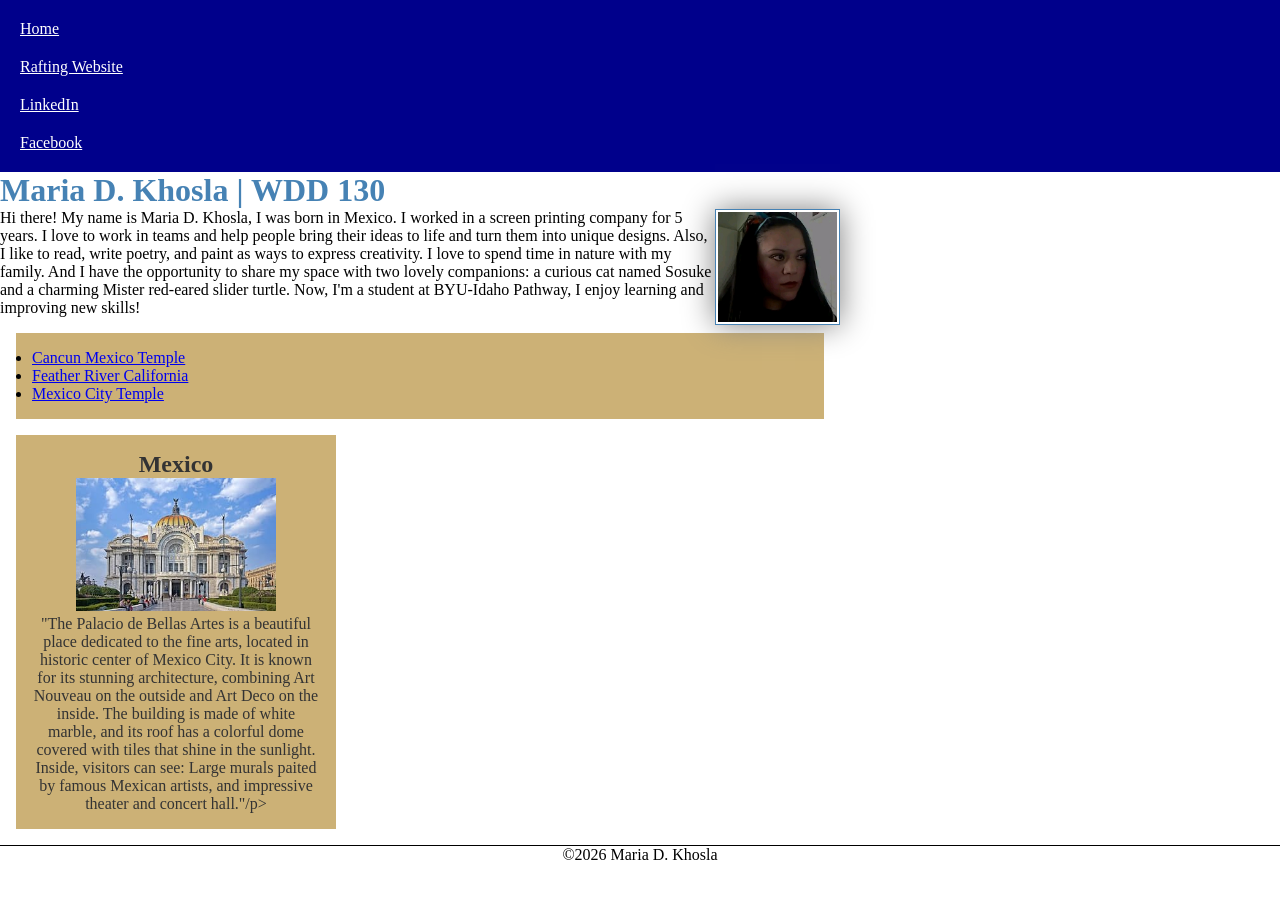
<file: index.html>
<!DOCTYPE html>
<html lang="en">

<head>
    <meta charset="UTF-8">
    <meta name="viewport" content="width=device-width, initial-scale=1.0">
    <title>Maria D. Khosla | WDD 130</title>
    <meta name="description" content="Maria D. Khosla's BYU-Idaho WDD 130 course home page">
    <meta name="author" content="Maria D. Khosla">
    <link rel="stylesheet" href="styles/styles.css">
</head>

<body>
    <header>
        <nav>
            <a href="#">Home</a>
            <a href="wwr/">Rafting Website</a>
            <a href="https://linkedin.com/in/doris-Khosla" target="_blank">LinkedIn</a>
            <a href="https://facebook.com" target="_blank">Facebook</a>
        </nav>
    </header>
    <div class="grid">
        <main>
            <h1>Maria D. Khosla | WDD 130</h1>
            <img src="week02/images/profiledk.jpg" alt="Maria D. Khosla profile picture"
              width="200">
            <p>Hi there! My name is Maria D. Khosla, I was born in Mexico. I worked in a screen
                printing
                company for 5 years. I love to work in teams and help people bring their
                ideas to life and turn them into unique designs. Also, I like to read, write poetry,
                and paint as ways to express creativity. I love to spend time in nature with my
                family.
                And I have the opportunity to share my space with two lovely companions:
                a curious cat named Sosuke and a charming Mister red-eared slider turtle. Now, I'm a
                student at BYU-Idaho Pathway,
                I enjoy learning and improving new skills!</p>
            <ul class="box">
                <li><a href="https://www.churchofjesuschrist.org/temples/details/cancun-mexico-temple?lang=eng"
                      target="_ blank">Cancun Mexico Temple</a></li>
                <li><a href="https://www.churchofjesuschrist.org/temples/details/feather-river-california-temple?lang=eng"
                      target="=_blank">Feather River California</a></li>
                <li><a href="https://www.churchofjesuschrist.org/temples/details/mexico-city-mexico-temple?lang=eng"
                      target="_blank">Mexico City Temple</a></li>
            </ul>
        </main>
        <aside class="box">
            <h2>Mexico</h2>
            <img src="images/bellasartes.jpg" alt=" Bellas Artes">
            <p>"The Palacio de Bellas Artes is a beautiful place dedicated to the fine arts, located
                in
                historic center of Mexico City. It is known for its stunning architecture, combining
                Art Nouveau on the outside and Art Deco on the inside. The building is made of white
                marble, and its
                roof has a colorful dome covered with tiles that shine in the sunlight. Inside,
                visitors
                can see: Large murals paited by famous Mexican artists, and impressive theater and
                concert hall."/p>
        </aside>
    </div>
    <footer>
        <p> &copy;2026 Maria D. Khosla</p>
    </footer>
</body>

</html>
</file>
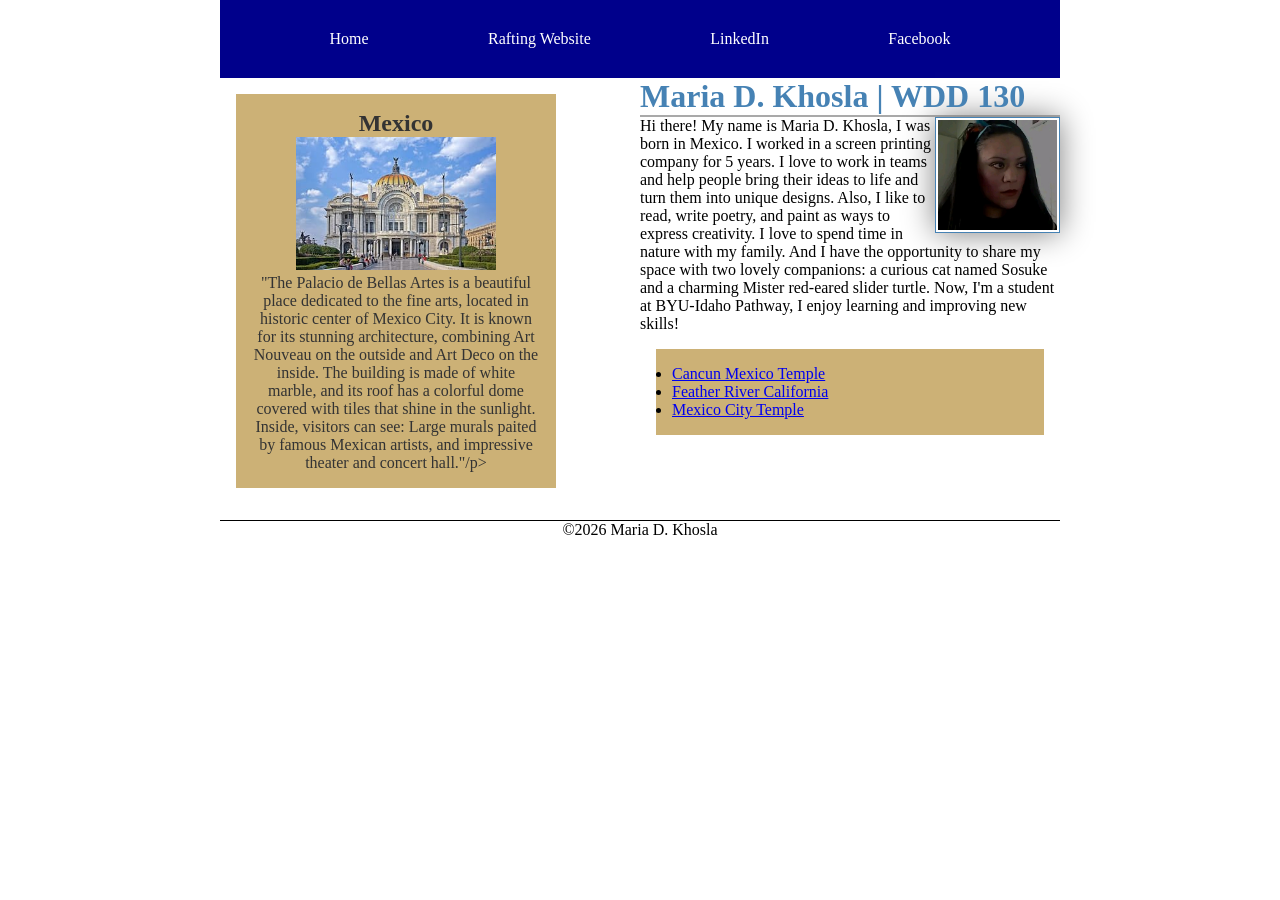
<file: week02/index.html>
<!DOCTYPE html>
<html lang="en">

<head>
    <meta charset="UTF-8">
    <meta name="viewport" content="width=device-width,initial-scale=1.0">
    <title>Maria D. Khosla | WDD 130</title>
    <meta name="description" content="Maria D. Khosla's BYU-Idaho WDD 130 course home page">
    <meta name="author" content="Maria D. Khosla">
    <link rel="stylesheet" href="styles/styles.css">
</head>

<body>
    <header>
        <nav>
            <a href="#">Home</a>
            <a href="wwr/">Rafting Website</a>
            <a href="https://linkedin.com/in/doris-Khosla" target="_blank">LinkedIn</a>
            <a href="https://facebook.com" target="_blank">Facebook</a>
        </nav>
    </header>
    <div class="grid">
        <main>
            <h1>Maria D. Khosla | WDD 130</h1>
            <img src="images/profiledk.jpg" alt="Maria D. Khosla profile picture" width="200">
            <p>Hi there! My name is Maria D. Khosla, I was born in Mexico. I worked in a screen
                printing
                company for 5 years. I love to work in teams and help people bring their
                ideas to life and turn them into unique designs. Also, I like to read, write poetry,
                and paint as ways to express creativity. I love to spend time in nature with my
                family.
                And I have the opportunity to share my space with two lovely companions:
                a curious cat named Sosuke and a charming Mister red-eared slider turtle. Now, I'm a
                student at BYU-Idaho Pathway,
                I enjoy learning and improving new skills!</p>
            <ul class="box">
                <li><a href="https://www.churchofjesuschrist.org/temples/details/cancun-mexico-temple?lang=eng"
                      target="_ blank">Cancun Mexico Temple</a></li>
                <li><a href="https://www.churchofjesuschrist.org/temples/details/feather-river-california-temple?lang=eng"
                      target="=_blank">Feather River California</a></li>
                <li><a href="https://www.churchofjesuschrist.org/temples/details/mexico-city-mexico-temple?lang=eng"
                      target="_blank">Mexico City Temple</a></li>
            </ul>
        </main>
        <aside class="box">
            <h2>Mexico</h2>
            <img src="images/bellasartes.jpg" alt=" Bellas Artes">
            <p>"The Palacio de Bellas Artes is a beautiful place dedicated to the fine arts, located
                in
                historic center of Mexico City. It is known for its stunning architecture, combining
                Art Nouveau on the outside and Art Deco on the inside. The building is made of white
                marble, and its
                roof has a colorful dome covered with tiles that shine in the sunlight. Inside,
                visitors
                can see: Large murals paited by famous Mexican artists, and impressive theater and
                concert hall."/p>
        </aside>
    </div>
    <footer>
        <p> &copy;2026 Maria D. Khosla</p>
    </footer>
</body>

</html>
</file>
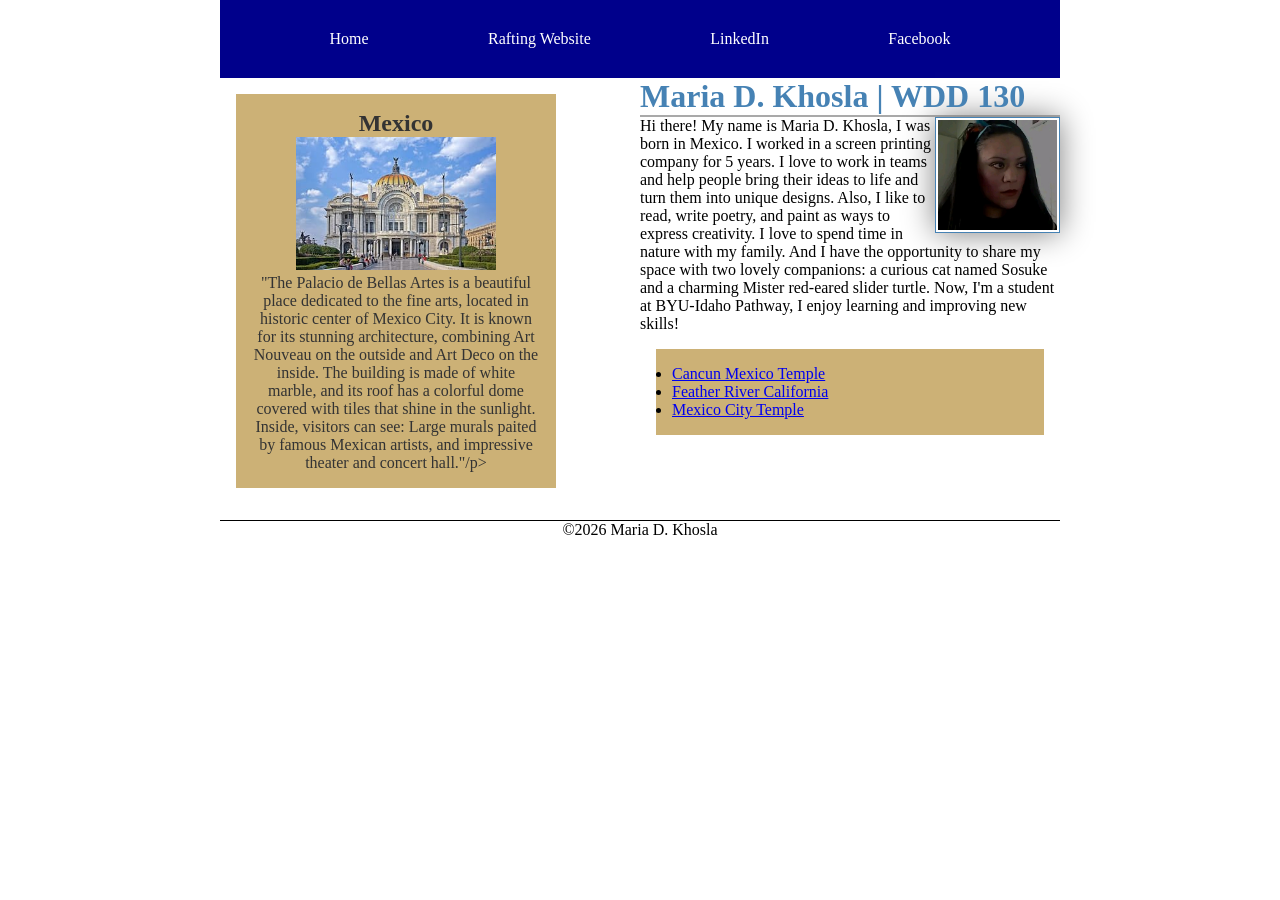
<file: week04/index.html>
<!DOCTYPE html>
<html lang="en">

<head>
    <meta charset="UTF-8">
    <meta name="viewport" content="width=device-width,initial-scale=1.0">
    <title>Maria D. Khosla | WDD 130</title>
    <meta name="description" content="Maria D. Khosla's BYU-Idaho WDD 130 course home page">
    <meta name="author" content="Maria D. Khosla">
    <link rel="stylesheet" href="styles/styles.css">
</head>

<body>
    <header>
        <nav>
            <a href="#">Home</a>
            <a href="wwr/">Rafting Website</a>
            <a href="https://linkedin.com/in/doris-Khosla" target="_blank">LinkedIn</a>
            <a href="https://facebook.com" target="_blank">Facebook</a>
        </nav>
    </header>
    <div class="grid">
        <main>
            <h1>Maria D. Khosla | WDD 130</h1>
            <img src="images/profile.jpg" alt="Maria D. Khosla profile picture" width="200">
            <p>Hi there! My name is Maria D. Khosla, I was born in Mexico. I worked in a screen
                printing
                company for 5 years. I love to work in teams and help people bring their
                ideas to life and turn them into unique designs. Also, I like to read, write poetry,
                and paint as ways to express creativity. I love to spend time in nature with my
                family.
                And I have the opportunity to share my space with two lovely companions:
                a curious cat named Sosuke and a charming Mister red-eared slider turtle. Now, I'm a
                student at BYU-Idaho Pathway,
                I enjoy learning and improving new skills!</p>
            <ul class="box">
                <li><a href="https://www.churchofjesuschrist.org/temples/details/cancun-mexico-temple?lang=eng"
                      target="_ blank">Cancun Mexico Temple</a></li>
                <li><a href="https://www.churchofjesuschrist.org/temples/details/feather-river-california-temple?lang=eng"
                      target="=_blank">Feather River California</a></li>
                <li><a href="https://www.churchofjesuschrist.org/temples/details/mexico-city-mexico-temple?lang=eng"
                      target="_blank">Mexico City Temple</a></li>
            </ul>
        </main>
        <aside class="box">
            <h2>Mexico</h2>
            <img src="images/bellasartes.jpg" alt=" Bellas Artes">
            <p>"The Palacio de Bellas Artes is a beautiful place dedicated to the fine arts, located
                in
                historic center of Mexico City. It is known for its stunning architecture, combining
                Art Nouveau on the outside and Art Deco on the inside. The building is made of white
                marble, and its
                roof has a colorful dome covered with tiles that shine in the sunlight. Inside,
                visitors
                can see: Large murals paited by famous Mexican artists, and impressive theater and
                concert hall."/p>
        </aside>
    </div>
    <footer>
        <p> &copy;2026 Maria D. Khosla</p>
    </footer>
</body>

</html>
</file>
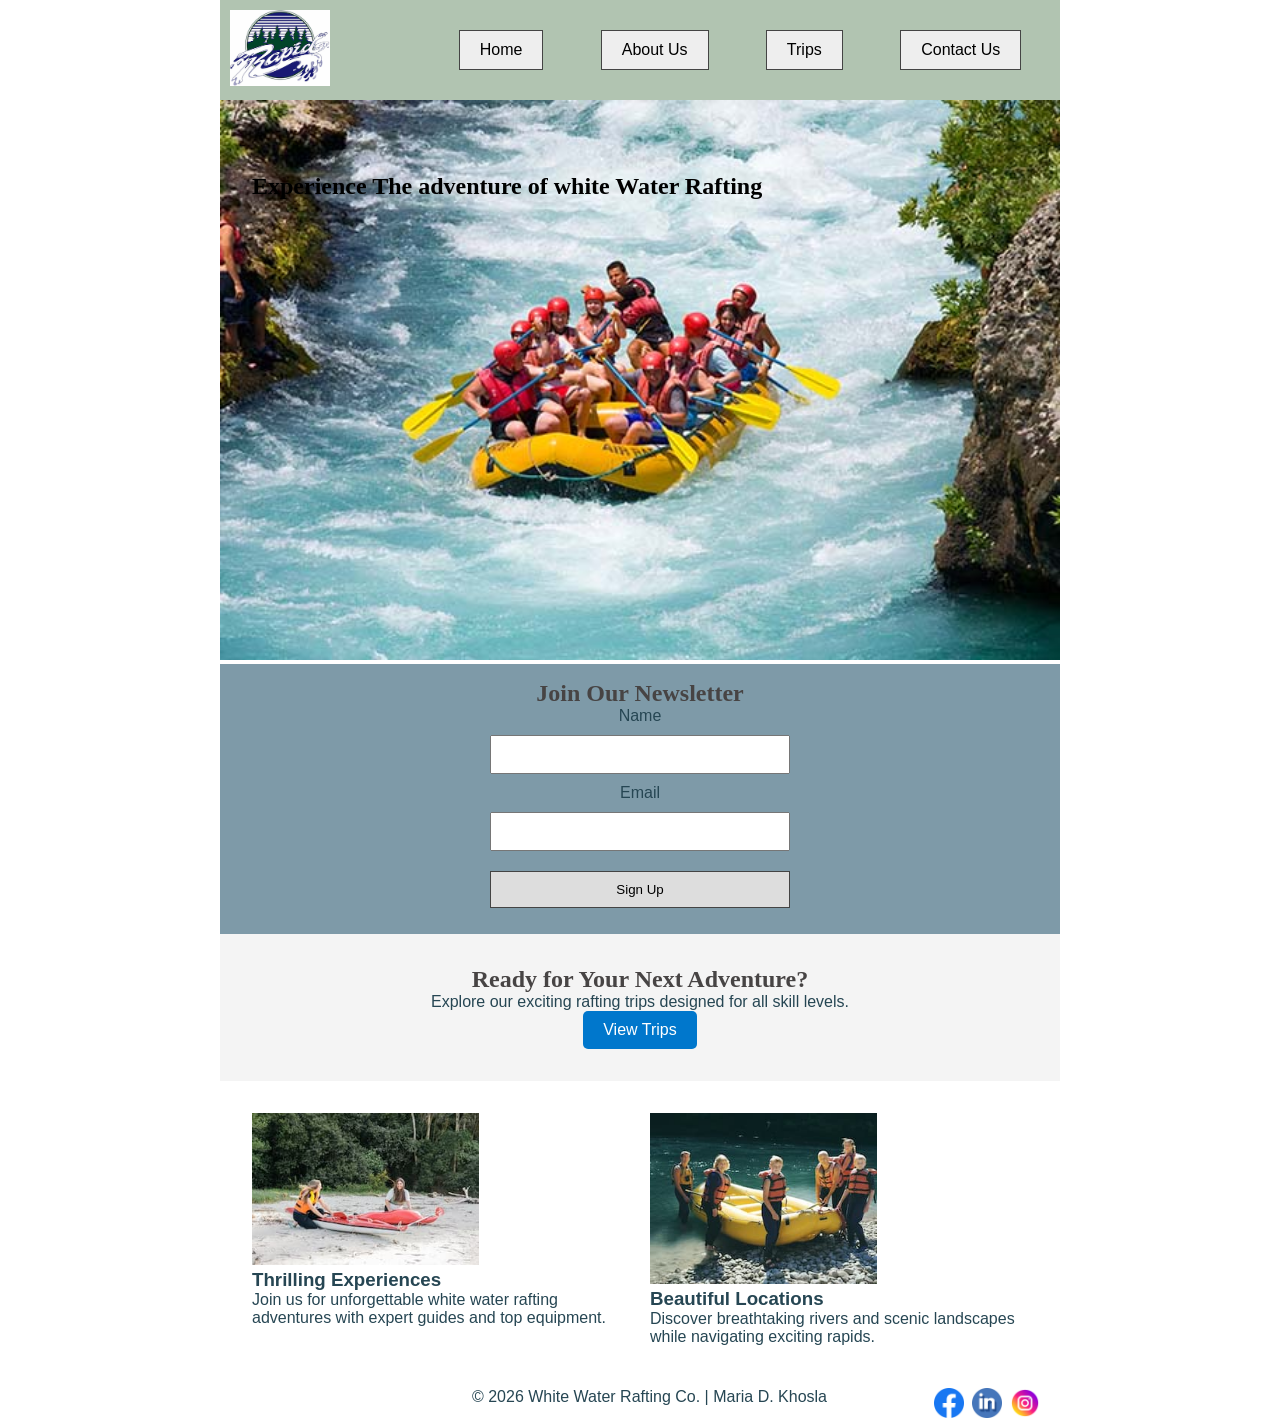
<file: wwr/index.html>
<!DOCTYPE html>
<html lang="en">

<head>
    <meta charset="UTF-8">
    <meta name="description" content="Contact us for reservations, questions, or feedback">
    <meta name="author" content="Maria D. Khosla">
    <meta name="viewport" content="width=device-width, initial-scale=1.0">
    <title>Home| White Water Rafting</title>

    <link rel="stylesheet" href="styles/rafting.css">
</head>

<body>

    <!--HEADER-->

    <header class="site-header">
        <div class="logo">
            <img src="images/rapidslogo.jpg" alt="Rafting Company Logo" class="Logo">
        </div>
        <nav class="site nav">
            <a href="index.html">Home</a>
            <a href="about.html">About Us</a>
            <a href="trips.html">Trips</a>
            <a href="contact.html">Contact Us</a>

        </nav>
    </header>
    <main>
        <section class="hero">
            <img src="images/raftingcenter.jpg" alt="Rafting Adventure">
            <h1>Experience The adventure of white Water Rafting</h1>
        </section>

        <section class="newsletter">
            <h2>Join Our Newsletter</h2>
            <form>
                <label for="name">Name</label>
                <input type="text" id="name" name="name" required>

                <label for="email">Email</label>
                <input type="email" id="email" name="email" required>
                <button type="submit">Sign Up</button>
            </form>
        </section>
        <section class="cta">
            <h2>Ready for Your Next Adventure?</h2>
            <p>Explore our exciting rafting trips designed for all skill levels.</p>
            <a href="trips.html" class="btn">View Trips</a>
        </section>

        <!-- GRID CONTENT -->
        <section class="grid-content">
            <div class="grid-item">
                <img src="images/purpose3.jpg" alt="Rafting Fun">
                <h3>Thrilling Experiences</h3>
                <p>Join us for unforgettable white water rafting adventures with expert guides and
                    top
                    equipment.</p>
            </div>

            <div class="grid-item">
                <img src="images/purpose2.jpg" alt="Nature Scenery">
                <h3>Beautiful Locations</h3>
                <p>Discover breathtaking rivers and scenic landscapes while navigating exciting
                    rapids.</p>
            </div>
        </section>


    </main>
    <footer>
        <p>&copy; 2026 White Water Rafting Co. | Maria D. Khosla</p>


        <nav class=" socialmedia">
            <a href="https://facebook.com">
                <img src="images/facebook.png" width="50" height="50" alt="Facebook Icon">
            </a>
            <a href="https://linkedin.com">
                <img src="images/linkedin.png" width="50" height="50" alt="Linkedin Icon">
            </a>
            <a href="https://instagram.com">
                <img src="images/instagram.png" width="50" height="50" alt="Instagram Icon">
            </a>
        </nav>
    </footer>
</body>
</file>
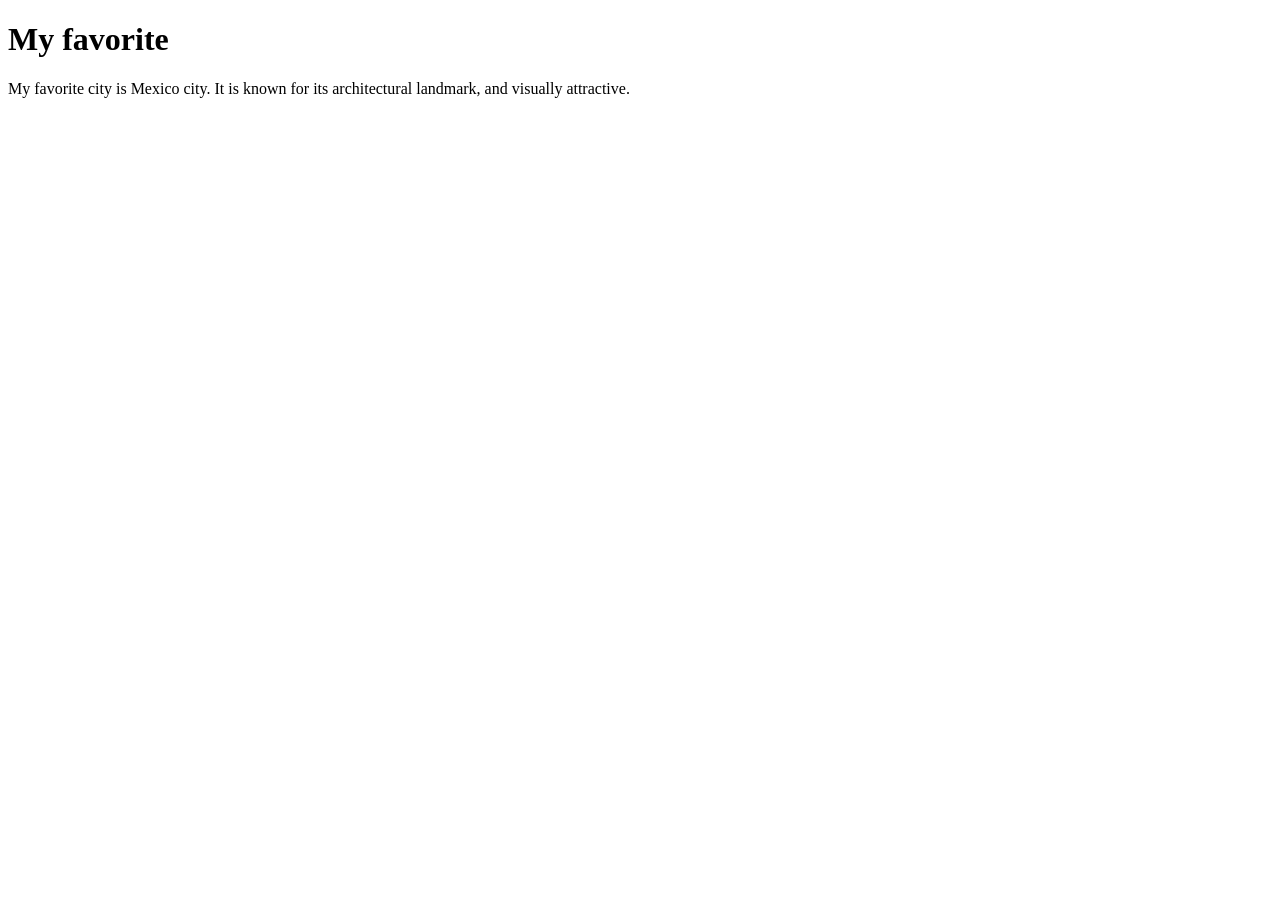
<file: week01/favorite-city.html>
<!DOCTYPE html>
<html lang="en">

<head>
    <meta charset="UTF-8">
    <meta name="viewport" content="width=device-width, initial-scale=1.0">
    <title>favorite city - Doris Khosla</title>
</head>

<body>
    <h1>My favorite</h1>
    <p>My favorite city is Mexico city. It is known for its architectural landmark, and visually
        attractive.</p>
    <ing <img src=images/"https://en.wikipedia.org/wiki/San_Miguel_de_Allende" alt="Mexico city.">
</body>

</html>
</file>
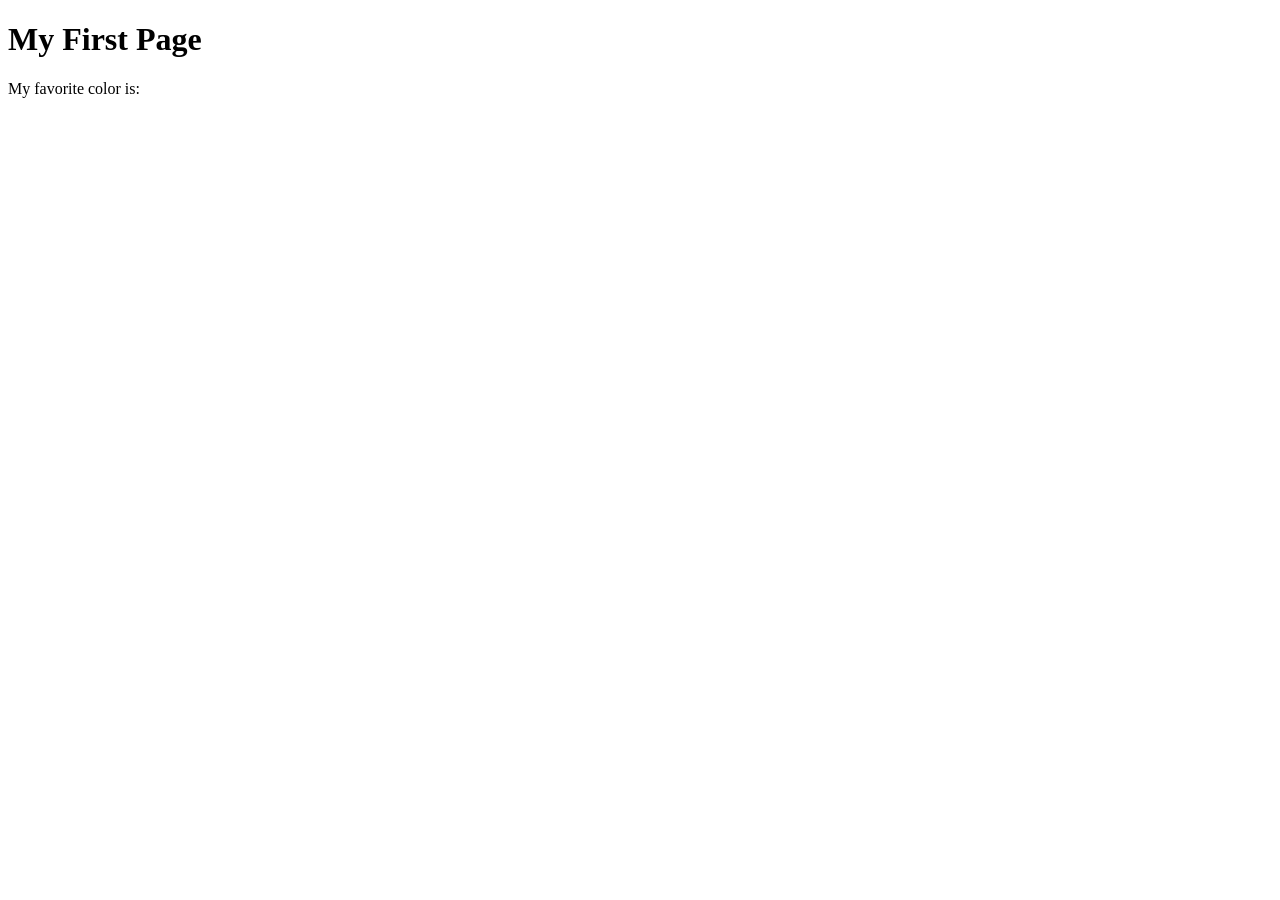
<file: week01/first-page.html>
<!DOCTYPE html>
<html lang="en">
<head>
    <meta charset="UTF-8">
    <meta name="viewport" content="width=device-width, initial-scale=1.0">
    <title>My First Page</title>
</head>
<body>
    <h1>My First Page</h1>
    <p>My favorite color is: </p>
</body>
</html>
</file>
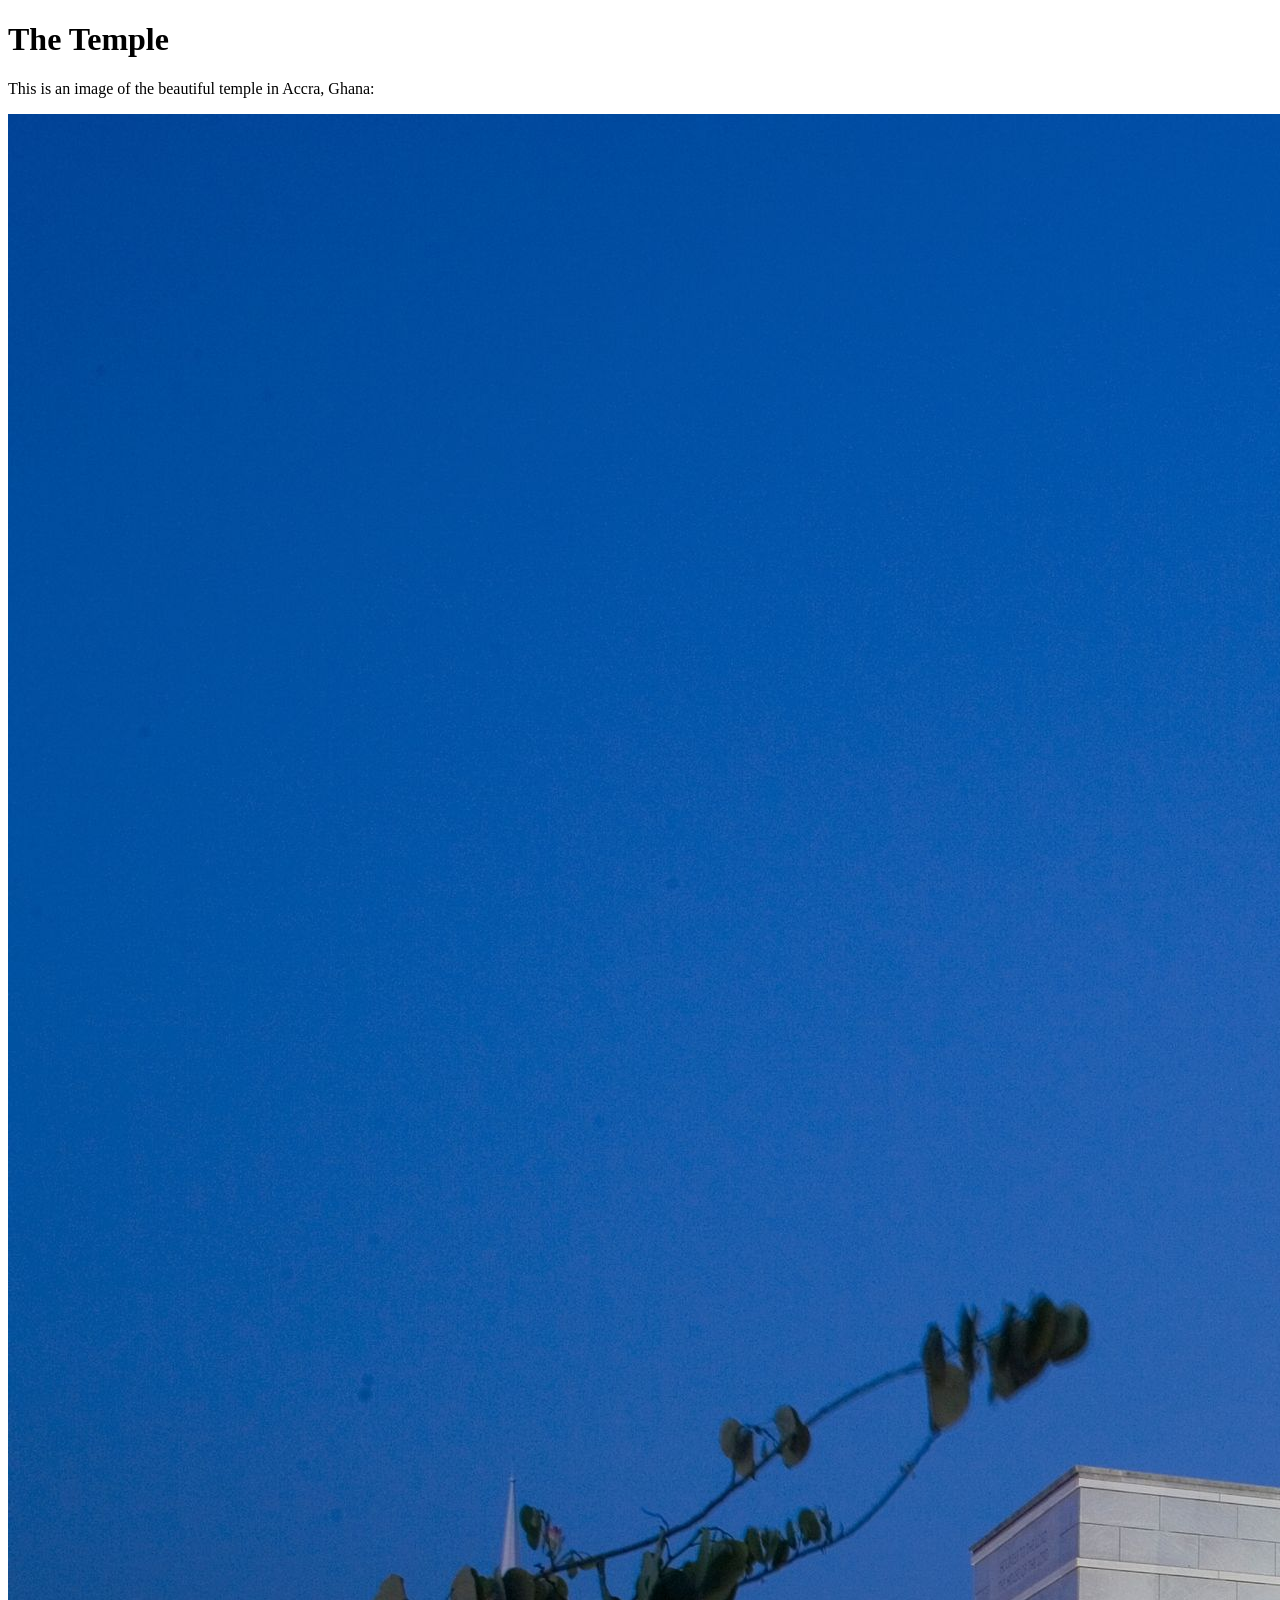
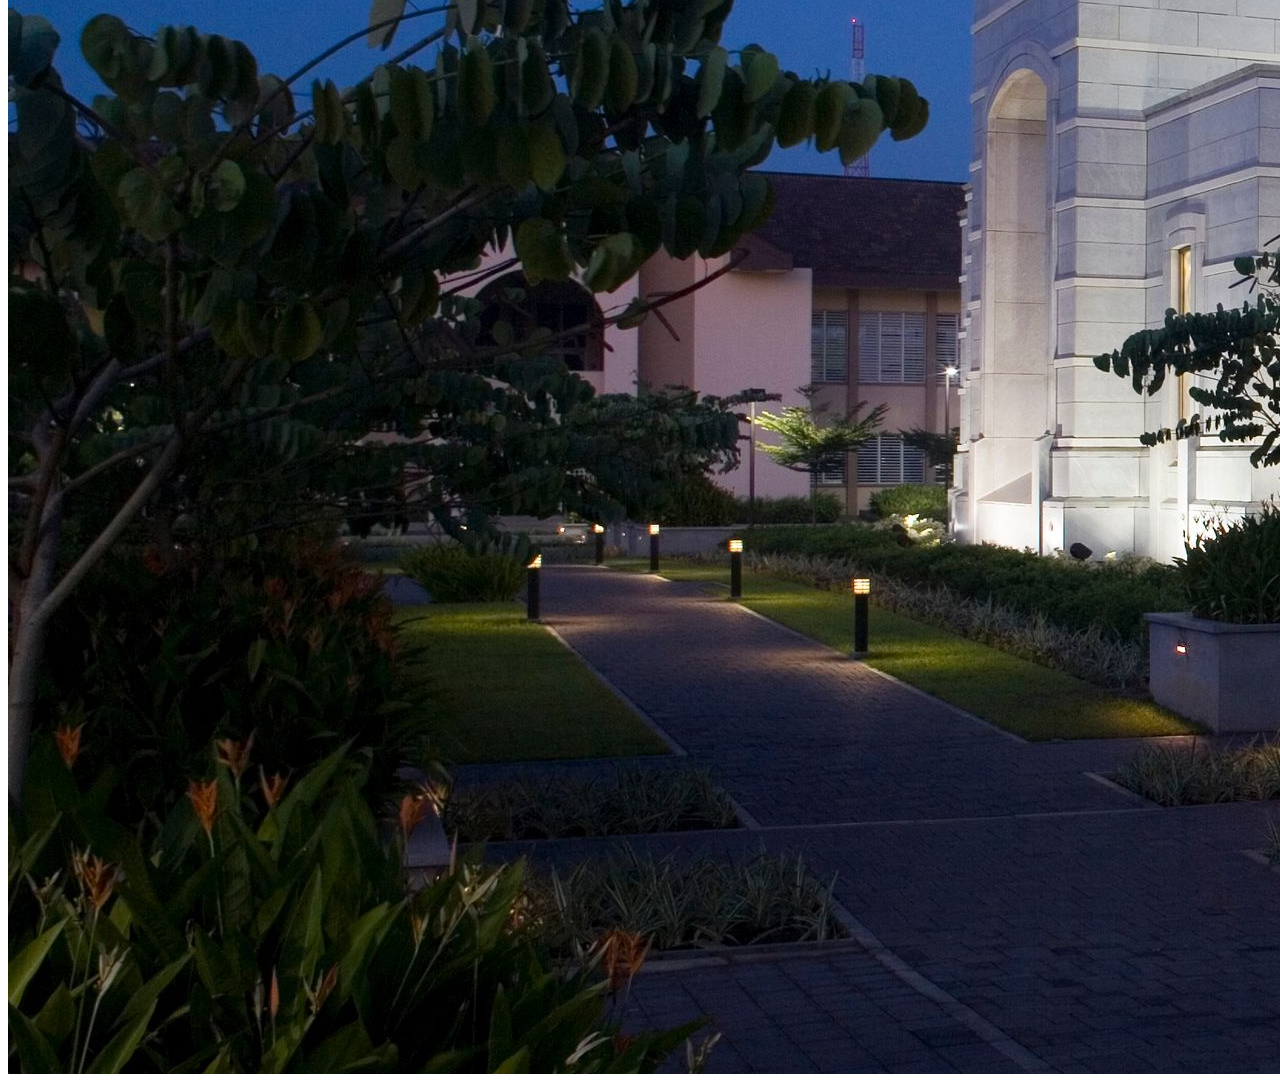
<file: week01/images.html>
<!DOCTYPE html>
<html lang="en">
<head>
    <meta charset="UTF-8">
    <meta name="viewport" content="width=device-width, initial-scale=1.0">
    <title>Temple Image</title>
</head>
<body>
    <h1>The Temple</h1>
    <p>This is an image of the beautiful temple in Accra, Ghana:</p>
    <img src="images/temple-large.jpeg" alt="The Accra Ghana Temple">
    
</body>
</html>
</file>
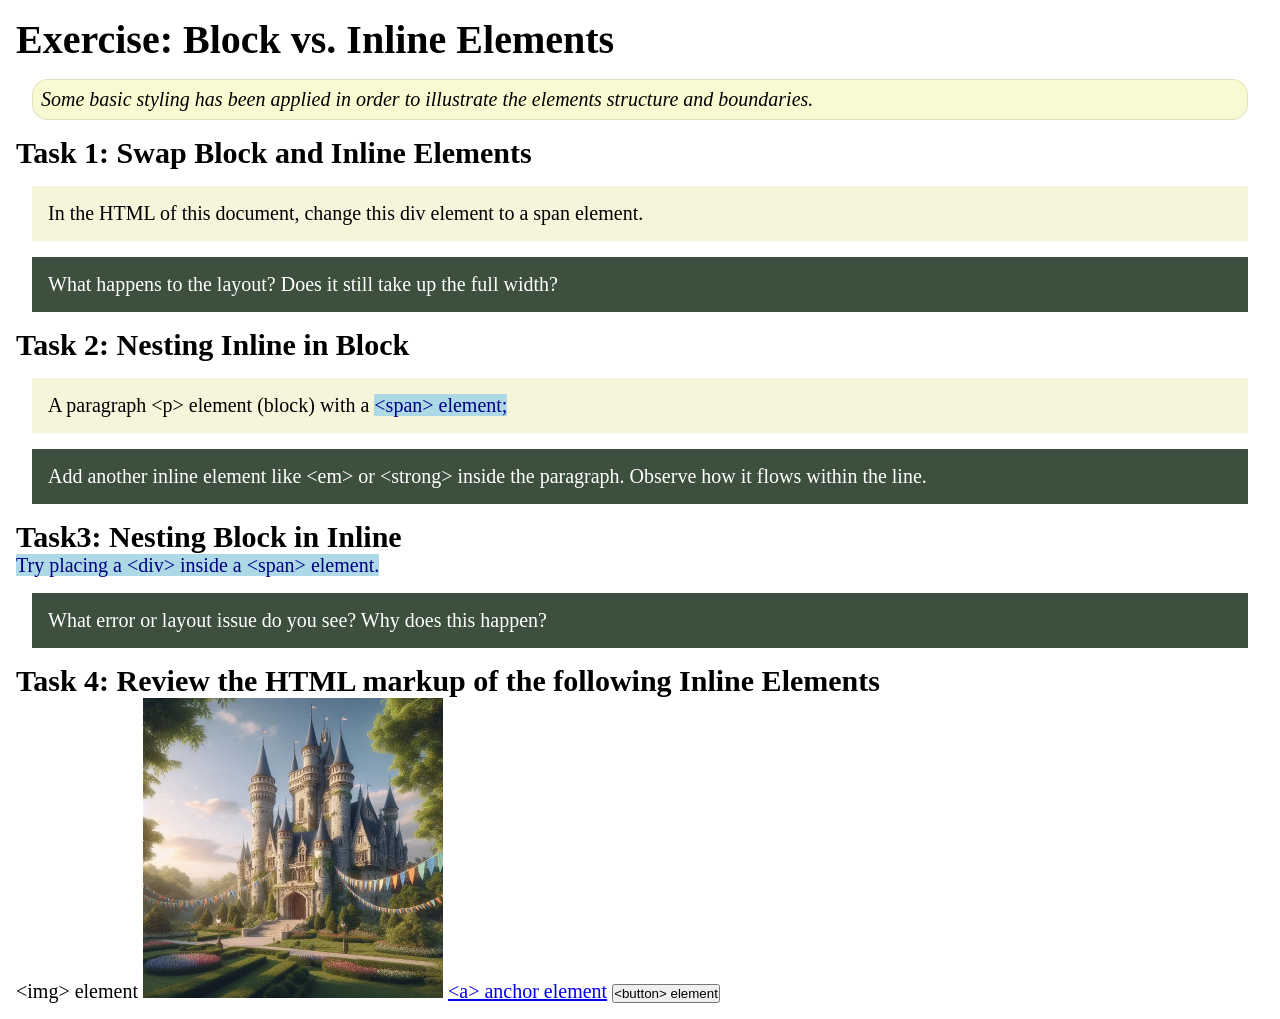
<file: week02/block-vs-inline.html>
<!DOCTYPE html>
<html lang="en">

<head>
    <meta charset="UTF-8">
    <meta name="viewport" content="width=device-width, initial-scale=1.0">
    <title>Exercise: Block vs. Inline Elements</title>
    <link rel="stylesheet" href="styles/block-vs-inline.css">
</head>

<body>
    <main>
        <h1>Exercise: Block vs. Inline Elements</h1>
        <p class="note">Some basic styling has been applied in order to illustrate the elements structure and
            boundaries.</p>

        <h2>Task 1: Swap Block and Inline Elements</h2>
        <div>In the HTML of this document, change this div element to a span element.</div>

        <p class="question">What happens to the layout? Does it still take up the full width?</p>

        <h2>Task 2: Nesting Inline in Block</h2>
        <p>A paragraph &lt;p&gt; element (block) with a <span>&lt;span&gt; element;</span></p>
        <p class="question">Add another inline element like &lt;em&gt; or &lt;strong&gt; inside the paragraph. Observe
            how it flows within the line.</p>

        <h2>Task3: Nesting Block in Inline</h2>
        <span>Try placing a &lt;div&gt; inside a &lt;span&gt; element.</span>
            <p class="question">What error or layout issue do you see? Why does this happen?</p>


            <h2>Task 4: Review the HTML markup of the following Inline Elements</h2>
        &lt;img&gt; element
        <img src="images/castle.webp" alt="placeholder image (images are inline)" width="300" height="300">
        <a href="https://churchofjesuschrist.org">&lt;a&gt; anchor element</a>
        <button type="button">&lt;button&gt; element</button>
    </main>
</body>

</html>
</file>
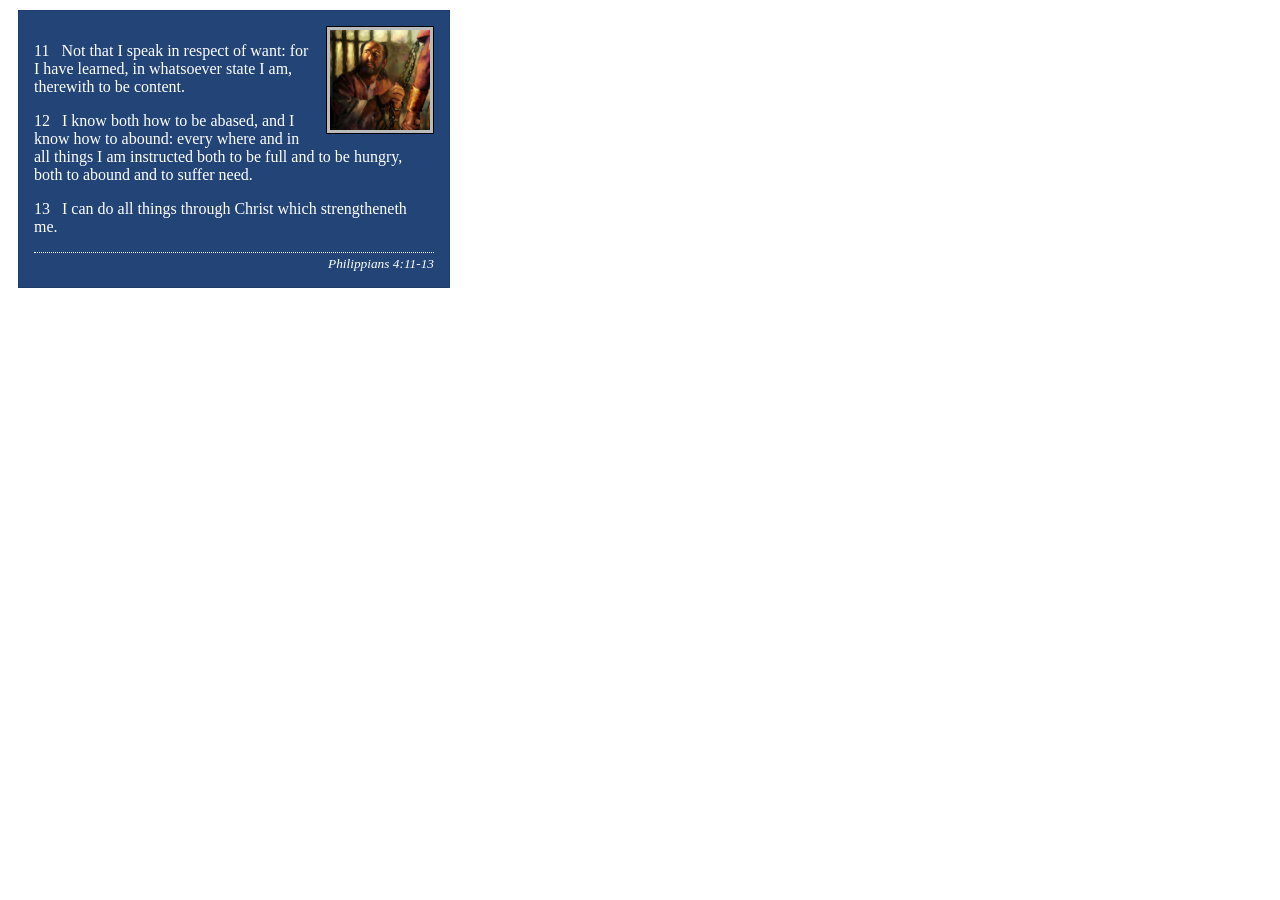
<file: week02/box-model-solution.html>
<!DOCTYPE html>
<html lang="en">
<head>
    <meta charset="UTF-8">
    <meta name="viewport" content="width=device-width, initial-scale=1.0">
    <title>Box Model Activity</title>
    <link rel="stylesheet" href="styles/box-model-solution.css">
</head>
<body>
    <main>
        <div class="callout">
            <img src="images/apostle-paul-imprisoned.webp" alt="Paul the Apostle - Imprisoned in Rome" width="200" height="200">
            <blockquote>
                <p>11 &nbsp; Not that I speak in respect of want: for I have learned, in whatsoever state I am, therewith to be content.</p>
                <p>12 &nbsp; I know both how to be abased, and I know how to abound: every where and in all things I am instructed both to be full and to be hungry, both to abound and to suffer need.</p>
                <p>13 &nbsp; I can do all things through Christ which strengtheneth me.</p>
            </blockquote>
            <cite>Philippians 4:11-13</cite>
        </div>
    </main>
</body>
</html>
</file>
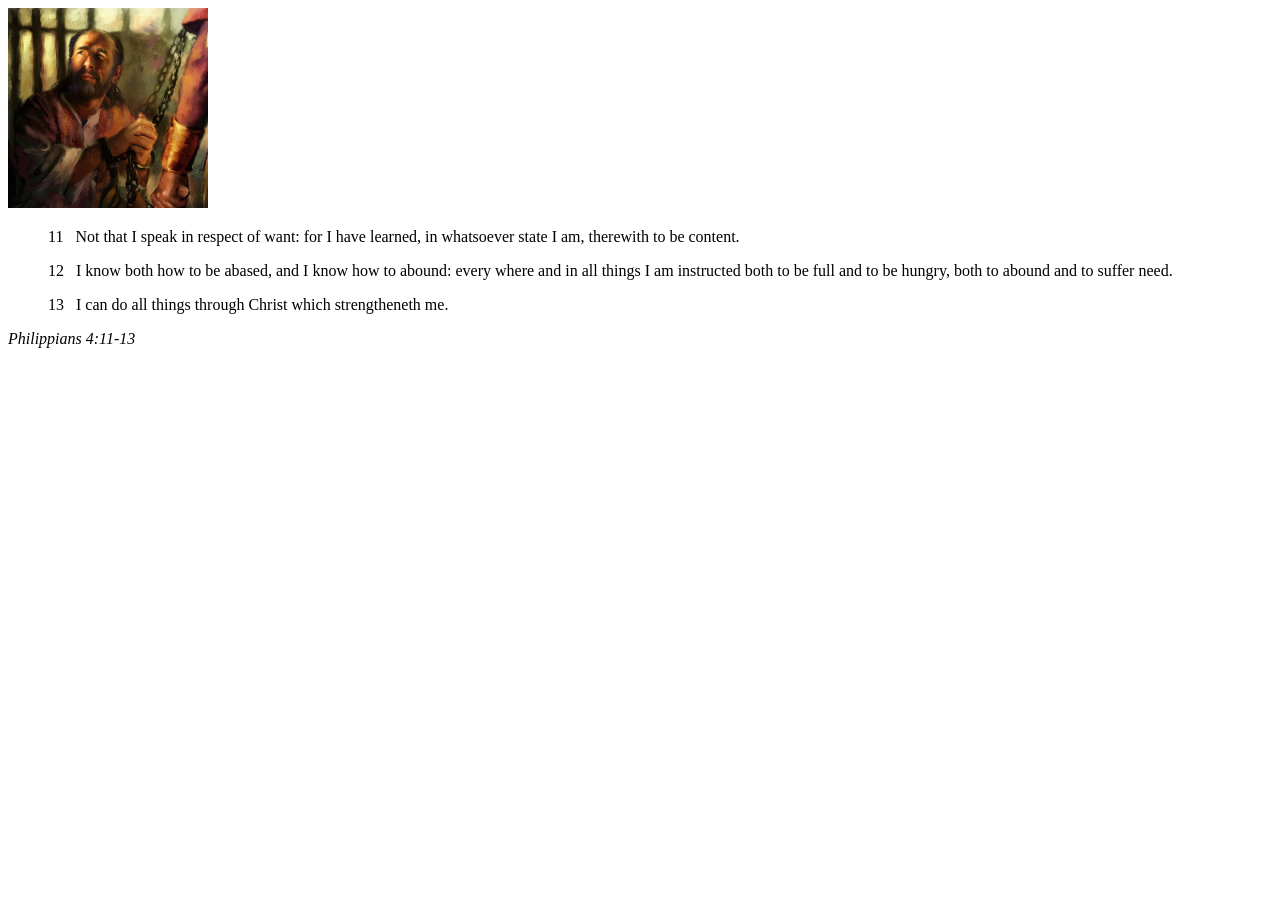
<file: week02/box-model.html>
<!DOCTYPE html>
<html lang="en">
<head>
    <meta charset="UTF-8">
    <meta name="viewport" content="width=device-width, initial-scale=1.0">
    <title>Box Model Activity</title>
</head>
<body>
    <main>
        <div class="callout">
            <img src="images/apostle-paul-imprisoned.webp" alt="Paul the Apostle - Imprisoned in Rome" width="200" height="200">
            <blockquote>
                <p>11 &nbsp; Not that I speak in respect of want: for I have learned, in whatsoever state I am, therewith to be content.</p>
                <p>12 &nbsp; I know both how to be abased, and I know how to abound: every where and in all things I am instructed both to be full and to be hungry, both to abound and to suffer need.</p>
                <p>13 &nbsp; I can do all things through Christ which strengtheneth me.</p>
            </blockquote>
            <cite>Philippians 4:11-13</cite>
        </div>
    </main>
</body>
</html>
</file>
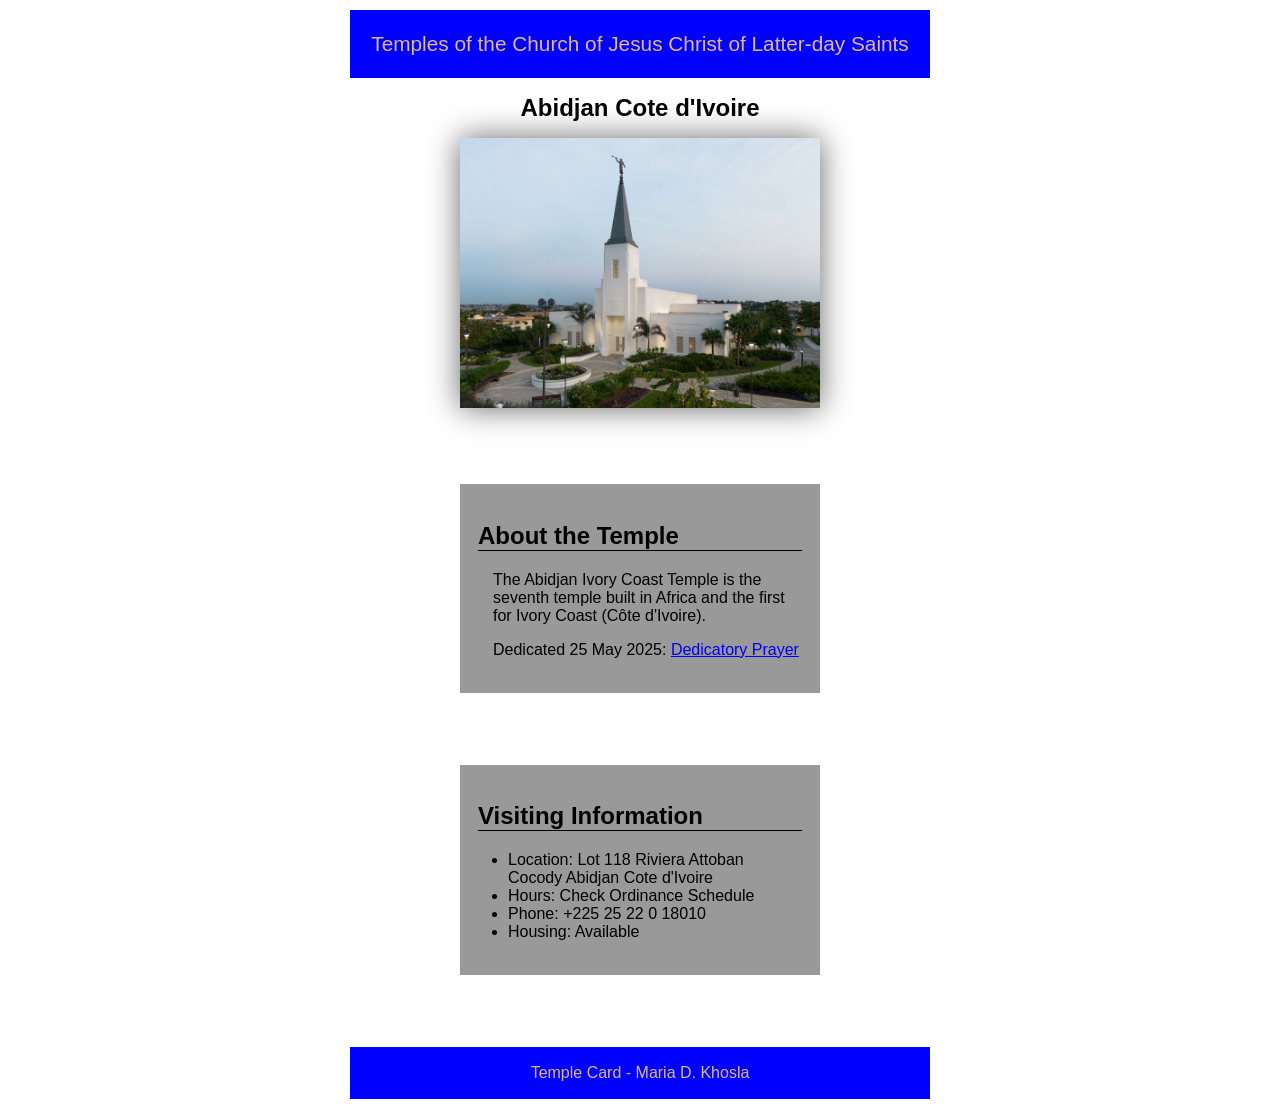
<file: week02/temple.html>
<!DOCTYPE html>
<html lang="en">

<head>
    <meta charset="UTF-8">
    <meta name="viewport" content="width=device-width, initial-scale=1.0">
    <title>Temple Card - Abidjan Cote d'Ivoire</title>
    <link rel="stylesheet" href="styles/temple.css">
</head>

<body>
    <header>
        <p>Temples of the Church of Jesus Christ of Latter-day Saints</p>
    </header>
    <main>
        <h1>Abidjan Cote d'Ivoire</h1>
        <picture>
            <img src="images/abidjan-ivory-coast.jpeg" alt="Abidjan Cote d'Ivoire Temple">
        </picture>
        <section>
            <h2>About the Temple</h2>
            <p>The Abidjan Ivory Coast Temple is the seventh temple built in Africa and the first
                for Ivory Coast (Côte
                d'Ivoire).</p>
            <p>Dedicated 25 May 2025: <a
                  href="https://www.churchofjesuschrist.org/temples/dedicatory-prayer/abidjan-ivory-coast-temple/2025-05-25?lang=eng"
                  target="_blank" rel="noopener noreferrer">Dedicatory Prayer</a></p>
        </section>
        <section>
            <h2>Visiting Information</h2>
            <ul>
                <li>Location: Lot 118 Riviera Attoban Cocody Abidjan Cote d'Ivoire</li>
                <li>Hours: Check Ordinance Schedule</li>
                <li>Phone: +225 25 22 0 18010</li>
                <li>Housing: Available</li>
            </ul>
        </section>
    </main>
    <footer>
        <p>Temple Card - Maria D. Khosla</p>
    </footer>
</body>

</html>
</file>
<file: styles/styles.css>
* {
    margin: 0;
    padding: 0;
    box-sizing: border-box;
}

nav {
    background-color: darkblue;
    padding: 10px;
}

nav a {
    color: white;
    padding: 20px;
}

nav a {
    color: white;
    padding: 10px;
    display: block;

}

h1 {
    color: steelblue;
}

main {
    max-width: 840px;
}

main img {
    width: 125px;
    height: auto;
    border: 1px solid steelblue;
    padding: 2px;
    box-shadow: 0 0 30px gray;
    float: right;

}

p {
    padding: 0;
}

aside {
    width: 20em;
    margin: 1em;
    border: 1px solid rgba(0, 0, 0, 0, .2);
    /*why use rgba instead of hex here? */
    padding: 1em;
    background-color: #eee;
    color: #333;
    text-align: center;
    position: relative;
}

aside img {
    width: 200px;
    height: auto;

}

footer {
    margin-top: 1em;
    border-top: 1px solid #000;
    text-align: center;

}

/* Class Selectors */
.box {
    margin: 1rem;
    padding: 1rem;
    background-color: #ccb176;

}
</file>
<file: week02/styles/styles.css>
* {
    margin: 0;
    padding: 0;
    box-sizing: border-box;
}

:root {
    --heading-background-color: darkblue;
    --heading-textcolor: #fff;
    --heading-font: Lato, arial, sans, -serif;
    --padding: 1rem;
    --border: 1px solid rgb(0 0 0 /0.1);
}

header,
.grid,
footer {
    max-width: 840px;
    margin: 0 auto;
}

nav {
    background-color: darkblue;
    padding: 10px;
    display: flex;
    justify-content: space-evenly;
    align-items: center;
}

nav a {
    color: white;
    display: block;
    padding: 20px;
    text-decoration: none;
    font-family: Georgia, 'Times New Roman', Times, serif;

}

h1 {
    color: steelblue;
    border-bottom: 2px solid darkgray;
}

main {
    max-width: 840px;
    grid-column: 2/3;

}

main img {
    width: 125px;
    height: auto;
    border: 1px solid steelblue;
    padding: 2px;
    box-shadow: 0 0 30px gray;
    float: right;

}

p {
    padding: 0;
}

aside {
    width: 20em;
    margin: 1em;
    border: 1px solid rgba(0, 0, 0, 0, .2);
    /*why use rgba instead of hex here? */
    padding: 1em;
    background-color: #eee;
    color: #333;
    grid-column: 1/2;
    grid-row: 1/2;
    text-align: center;
    position: relative;
}

aside img {
    width: 200px;
    height: auto;

}

footer {
    margin-top: 1em;
    border-top: 1px solid #000;
    text-align: center;

}

/* Class Selectors */
.box {
    margin: 1rem;
    padding: 1rem;
    background-color: #ccb176;

}

.grid {
    display: grid;
    grid-template-columns: 1fr 1fr;

}
</file>
<file: week04/styles/styles.css>
* {
    margin: 0;
    padding: 0;
    box-sizing: border-box;

}

:root {
    --heading-background-color: darkblue;
    --heading-text-color: #fff;
    --heading-font: Lato, arial, sans-serif;
    --padding: 1rem;
    --border: 1px solid rgb(0 0 0/0.1);

}

header,
.grid,
footer {
    max-width: 840px;
    margin: 0 auto;
}

nav {
    background-color: darkblue;
    padding: 10px;
    display: flex;
    justify-content: space-evenly;
    align-items: center;
}

nav a {
    color: white;
    display: block;
    padding: 20px;
    text-decoration: none;
    font-family: Georgia, 'Times New Roman', Times, serif;

}

h1 {
    color: steelblue;
    border-bottom: 2px solid darkgray;
}

main {
    max-width: 840px;
    grid-column: 2/3;

}

main img {
    width: 125px;
    height: auto;
    border: 1px solid steelblue;
    padding: 2px;
    box-shadow: 0 0 30px gray;
    float: right;

}

p {
    padding: 0;
}

aside {
    width: 20em;
    margin: 1em;
    border: 1px solid rgba(0, 0, 0, 0, .2);
    /*why use rgba instead of hex here? */
    padding: 1em;
    background-color: #eee;
    color: #333;
    grid-column: 1/2;
    grid-row: 1/2;
    text-align: center;
    position: relative;
}

aside img {
    width: 200px;
    height: auto;

}

footer {
    margin-top: 1em;
    border-top: 1px solid #000;
    text-align: center;

}

/* Class Selectors */
.box {
    margin: 1rem;
    padding: 1rem;
    background-color: #ccb176;

}

.grid {
    display: grid;
    grid-template-columns: 1fr 1fr;

}
</file>
<file: wwr/styles/rafting.css>
:root {
    --primary-color: #b1c4b1;
    /* forest green */
    --accent1-color: #264653;
    /*dark slate blue*/
    --accent2-color: #e9c46a;

    /*light golden yellow */
    --heading-font: "Times New Roman", "Georgia", serif;
    --body-font: "poppins, sans-serif";
}

header {
    display: grid;
    grid-template-columns: 200px 1fr;
    align-items: center;
    padding: 10px;
    background-color: var(--primary-color);
    color: var(--accent2-color);
    width: 80%;
}

nav {
    display: flex;
    justify-content: space-around;

}

body {
    font-family: var(--body-font);
    color: var(--accent1-color)
}

header,
main,
footer {
    width: 840px;
    margin: 0 auto;
}

h1,
h2 {
    font-family: var(--heading-font);
    color: rgb(71, 68, 68);

}

h2 {
    text-align: center;
}

.contact-main h2 {
    grid-column: 1/3;
}

.adventure-gallery {
    display: flex;
    gap: 10px;
    /*space between images */
    justify-content: center;
    /* centers te images */
}

.adventure-gallery img {
    width: 120px;
    /*make them small */
    height: auto;
    /* keep proportions */
    border-radius: 5px;
    /* optional, looks nicer */
}

footer {
    display: flex;
    justify-content: flex-end;
    padding: 10px 20px;
    gap: 107px;
}

.socialmedia {
    display: flex;
    gap: 8px;
}

.socialmedia a {
    text-decoration: none;
}

.socialmedia a img {
    width: 30px;
    height: 30px;
    object-fit: contain;
    display: block;
}

header img {
    width: 100px;
    height: auto
}

/* RESET */
* {
    margin: 0;
    padding: 0;
    box-sizing: border-box;
    font-family: Arial, sans-serif;
}

/* HEADER */
.header {
    background-color: #b8a9d6;
    display: flex;
    justify-content: space-between;
    align-items: center;
    padding: 20px 40px;
    border: 2px solid #555;
}

.nav a {
    margin: 0 10px;
    padding: 10px 20px;
    border: 1px solid #444;
    text-decoration: none;
    color: black;
    background: #eee;
}

/* COMPANY INFO */
.company-info {
    text-align: center;
    margin: 20px 0;
    grid-column: 1/3;
}

.company-info h1 {
    margin-bottom: 10px;
}

/* CONTACT SECTION */
.contact-container {
    display: flex;
    justify-content: center;
    gap: 40px;
    padding: 20px;
}

/* MAP */
.map {
    width: 100px;
    height: auto;
    background: #7a7575;
}

.contact-main {
    display: grid;
    gap: 20px;
    grid-template-columns: 1fr 1fr;
}

.contact-main iframe,
.contact-main form {
    flex: 1;
    max-width: 600px;
    height: 450px;
}

/* FORM */
.contact-form {
    display: flex;
    flex-direction: column;
    width: 300px;
    margin-top: 10px;

}

.radio-group {
    display: grid;
    grid-template-columns: repeat(3, 1fr);
    /*3 columns */
    gap: 10px;
}

.contact-form input,
.contact-form textarea {
    padding: 8px;
    margin-top: 5px;
    border: 1px solid #666;
}

/* HERO LAYOUT */
.hero-content {
    display: flex;
    align-items: center;
    gap: 20px;
}

.hero-content img {
    width: 200px;
    height: auto;
    border: 4px solid #333;
    padding-left: 20px;
    /*pushes image inside the border */
    border-radius: 8px;

}

/* HISTORY LAYOUT */
.history-content {
    display: flex;
    align-items: center;
    gap: 20px;
}

.hero article {
    display: flex;
    align-items: center;
    gap: 20px;
}

.hero article img {
    width: 300px;
    border: 3px solid #333;
    /*dark gray border */
    border-radius: 8px;
    /*slightly rounded corners */
}

.history-content img {
    width: 250px;
    height: auto;
    border: 3px solid #333;
    /*dark gray border */
    border-radius: 8px;
    /*slightly rounded corners */
}

/* HERO */
.hero {
    position: relative;
    /*needed for absolute positioning of h1*/
}

.hero img {
    width: 100%;
    height: auto;
}

.hero h1 {
    position: absolute;
    /* sits on top of image */
    top: 10%;
    /* move it higher -smaller % = higher up */
    /* horizontal placement */
    color: black;
    padding: 1rem 2rem;
    border-radius: 5px;
    text-shadow: 2px 2px 4px rgba(0, 0, 0, 0, 7);
    text-align: center;
    margin: auto;
    /* optional, makes text more readable */
}

/* CTA */
.cta {
    text-align: center;
    padding: 2rem;
    background-color: #f4f4f4;
}

.btn {
    display: inline-block;
    padding: 10px 20px;
    background-color: #0077cc;
    color: white;
    text-decoration: none;
    border-radius: 5px;
}

/* GRID LAYOUT */
.grid-content {
    display: grid;
    grid-template-columns: 1fr 1fr;
    gap: 20px;
    padding: 2rem;
}

.grid-item img {
    width: 60%;
}

.trips {
    display: grid;
    /* IMPORTANT */
    grid-template-columns: repeat(3, 1fr);
    gap: 20px;
    padding: 20px;
}

.trip img {
    width: 60%;
    height: auto;
}

.trip {
    text-align: center;
    background-color: #f4f4f4;
    padding: 15px;
    border-radius: 8px;
}

*/ERROR*/ .error-page {
    text-align: center;
    padding: 50px;
}

.error-page a {
    display: inline-block;
    margin-top: 20px;
    padding: 10px 15px;
    background: #302d2d;
    text-decoration: none;
    color: rgb(233, 189, 189);
}

/* NEWSLETTER */
.newsletter {
    padding: 1rem;
    background-color: #7e9aa8;
    text-align: center;
}

.newsletter form {
    display: flex;
    flex-direction: column;
    max-width: 300px;
    margin: 0 auto;
}

.newsletter input,
.newsletter button {
    margin: 10px 0;
    padding: 10px;
}

.radio-group label {
    display: block;
    margin-top: 5px;
}

textarea {
    height: 80px;
}

.checkbox {
    margin: 10px 0;
}

button {
    padding: 10px;
    background: #ddd;
    border: 1px solid #444;
    cursor: pointer;
}

/*TEAM SECTION*/
.employees {
    border: 2px solid #555;
    margin: 20px;
    padding: 20px;
    grid-column: 1/3;
    gap: 20px;
}

.employees {
    display: flex;
    justify-content: space-around;
    margin-top: 20px;
    flex: 1;
    text-align: center;
}

.employees img {
    width: 200px;
    height: auto;
    border-radius: 8px;

}

.avatar {
    width: 80px;
    height: 80px;
    background: #ccc;
    margin: auto;
}

/* FOOTER */
.footer {
    background-color: #5d4f7a;
    display: flex;
    justify-content: space-between;
    align-items: center;
    padding: 15px 30px;
    border-top: 2px solid #555;
}

.icons {
    display: flex;
    gap: 10px;
}

.icon {
    width: 30px;
    height: 30px;
    border: 1px solid #333;
}
</file>
<file: week02/styles/block-vs-inline.css>
* {
    margin: 0;
    padding: 0;
}

body {
    font-size: 20px;
    margin: 1rem;
}

p,
div {
    background-color: beige;
    margin: 1rem;
    padding: 1rem;
}

span {
    color: navy;
    background-color: lightblue;
}

code {
    margin: 0;
    padding: 0;
    color: green;
    font-size: 1.2rem;
}

.note {
    font-style: italic;
    background-color: lightgoldenrodyellow;
    border-radius: 1rem;
    border: 1px solid rgb(0 0 0 / 10%);
    margin: 1rem;
    padding: .5rem;
}

.question {
    background-color: #3d503d;
    color: #fff;
}
</file>
<file: week02/styles/box-model-solution.css>
.callout {
    max-width: 400px;
    margin: 10px;
    border: 1px solid rgba(0, 0, 0, .1);
    padding: 15px;
    background-color: #247;
    color: #fff;
}

.callout img {
    float: right;
    margin: 0 0 10px 15px;
    border: 1px solid #000;
    padding: 3px;
    background-color: #bbb;
    width: 100px;
    height: auto;

}

blockquote {
    margin: 0;
}

cite {
    display: block;
    border-top: 1px dotted #fff;
    padding-top: 3px;
    text-align: right;
    font-size: smaller;
}
</file>
<file: week02/styles/temple.css>
body {
    width: 600px;
    margin: auto;
    font-family: lato, sans-serif;
}

main {
    width: 60%;
    margin: auto;
}

header,
footer {
    background-color: blue;
    text-align: center;
    color: burlywood;
    padding: 1px;
    font-size: 1.3rem;
    margin: 10px;

}

footer {
    font-size: 1rem;
}

h1 {
    text-align: center;
    font-size: 1.5rem;

}

img {
    width: 100%;
    margin: auto;
    box-shadow: 0 0 30px #666;

}

section {
    width: 90%;
    background-color: #999;
    margin: auto;
    padding: 5%;
    margin: 20% auto;

}

h2 {
    border-bottom: 1px solid black;

}

section p {
    margin-left: 15px;

}

section ul {
    margin-left: -10px;

}
</file>
